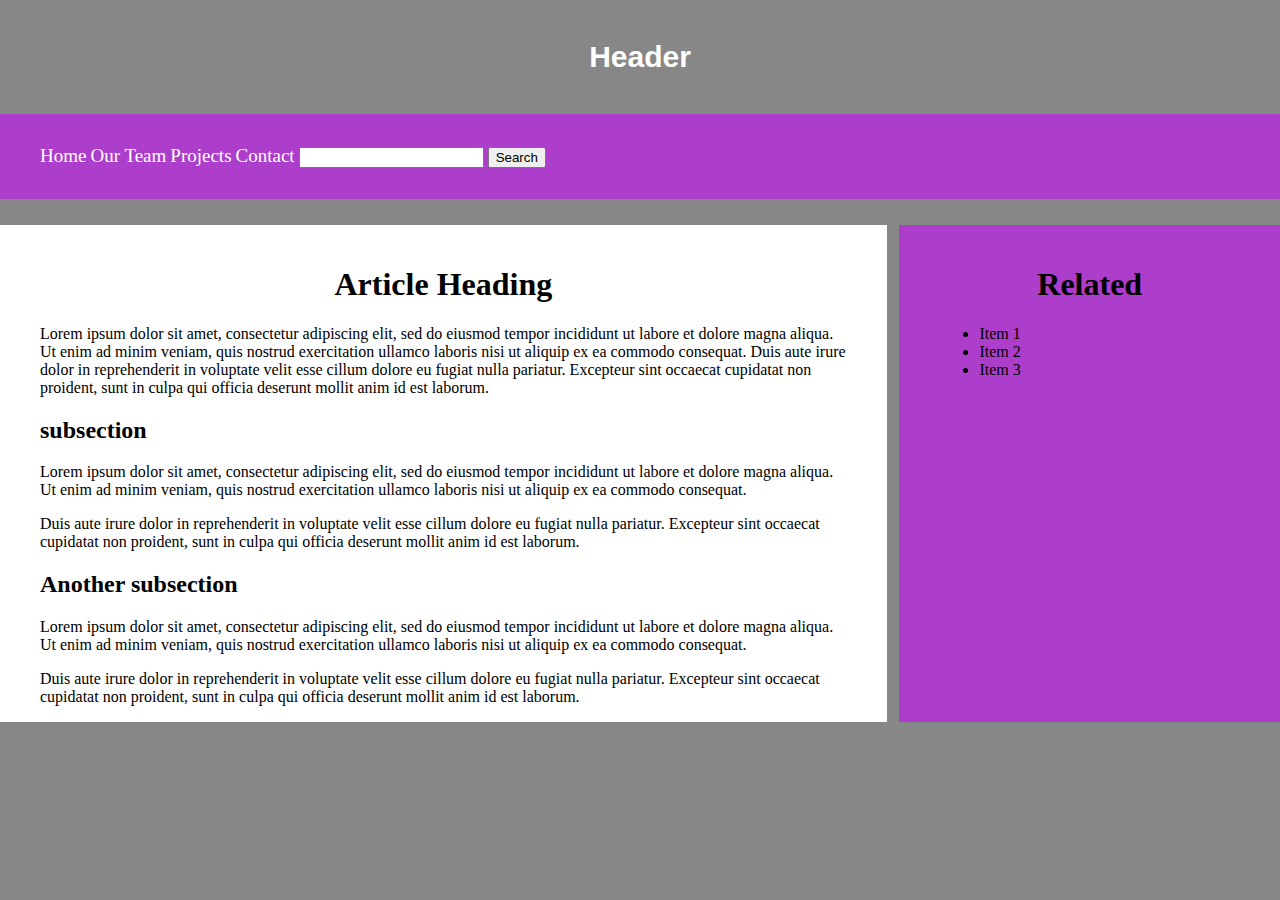
<file: index.html>
<!doctype html>
<html>
<head>
<meta charset="utf-8">
<title>HTML 5 Doc</title>
	<style>
		body,html {padding: 0; margin: 0; background-color: #878787;}
		header h1 { text-align:center;
		font-family: arial, helvetica;
		font-size: 30px;
		}
		header {background-color: #878787;
		color: #fff; padding: 20px 40px; width: 100%; box-sizing: border-box;}
		
		nav { background-color: #AD3DCB; padding: 15px 0; 		   	   margin-bottom: 1%;}
		nav a {color: #fff; font-size: 19px; text-decoration: none;}
		
		nav ul {list-style-type:none; }
		nav ul li {display: inline-block;}

		aside {float: left; 
			   background-color: #AD3DCB; 
			   width: 30%;
			   padding: 20px 40px;
		       box-sizing: border-box;
		   	   margin-top: 1%;
		   	   padding-bottom: 100%;
    		   margin-bottom: -100%}

		article { float: left;
				background-color: #FFFFFF;
				width: 70%;
				padding: 20px 40px;
		        box-sizing: border-box;
		        margin-right: 1%;
		   	    margin-top: 1%;
		   	    padding-bottom: 100%;
    			margin-bottom: -100%
		}

		h1 { text-align: center;
		}

		.divider{
			display: flex;
			overflow: hidden;
		}
	
	</style>
</head>
<body>
	<header>
	<h1>Header</h1>
	</header>
	<nav>
	<ul>
	<li><a href="#">Home</a></li>
	<li><a href="#">Our Team</a></li>
	<li><a href="#">Projects</a></li>
	<li><a href="#">Contact</a></li>
	<li>
	<form>
	<input type='text' name='search'>
	<input type = 'submit' value = "Search">
	</form>
	</li>
	</ul>
	</nav>

	<div class="divider">
	<article>

		<h1>Article Heading</h1>
		<p>Lorem ipsum dolor sit amet, consectetur adipiscing elit, sed do eiusmod tempor incididunt ut labore et dolore magna aliqua. Ut enim ad minim veniam, quis nostrud exercitation ullamco laboris nisi ut aliquip ex ea commodo consequat. Duis aute irure dolor in reprehenderit in voluptate velit esse cillum dolore eu fugiat nulla pariatur. Excepteur sint occaecat cupidatat non proident, sunt in culpa qui officia deserunt mollit anim id est laborum.</p>

		<h2>subsection</h2>

		<p>Lorem ipsum dolor sit amet, consectetur adipiscing elit, sed do eiusmod tempor incididunt ut labore et dolore magna aliqua. Ut enim ad minim veniam, quis nostrud exercitation ullamco laboris nisi ut aliquip ex ea commodo consequat. </p>
		<p> Duis aute irure dolor in reprehenderit in voluptate velit esse cillum dolore eu fugiat nulla pariatur. Excepteur sint occaecat cupidatat non proident, sunt in culpa qui officia deserunt mollit anim id est laborum.</p>

		<h2>Another subsection</h2>

		<p>Lorem ipsum dolor sit amet, consectetur adipiscing elit, sed do eiusmod tempor incididunt ut labore et dolore magna aliqua. Ut enim ad minim veniam, quis nostrud exercitation ullamco laboris nisi ut aliquip ex ea commodo consequat. </p>
		<p> Duis aute irure dolor in reprehenderit in voluptate velit esse cillum dolore eu fugiat nulla pariatur. Excepteur sint occaecat cupidatat non proident, sunt in culpa qui officia deserunt mollit anim id est laborum.</p>
	</article>

	<aside>
		<h1>Related</h1>
		<p><ul type="disc">
   			<li>Item 1</li>
    		<li>Item 2</li>
    		<li>Item 3</li>
			</ul>
		</p>
	</aside>	
	</div>
</body>
</html>
</file>
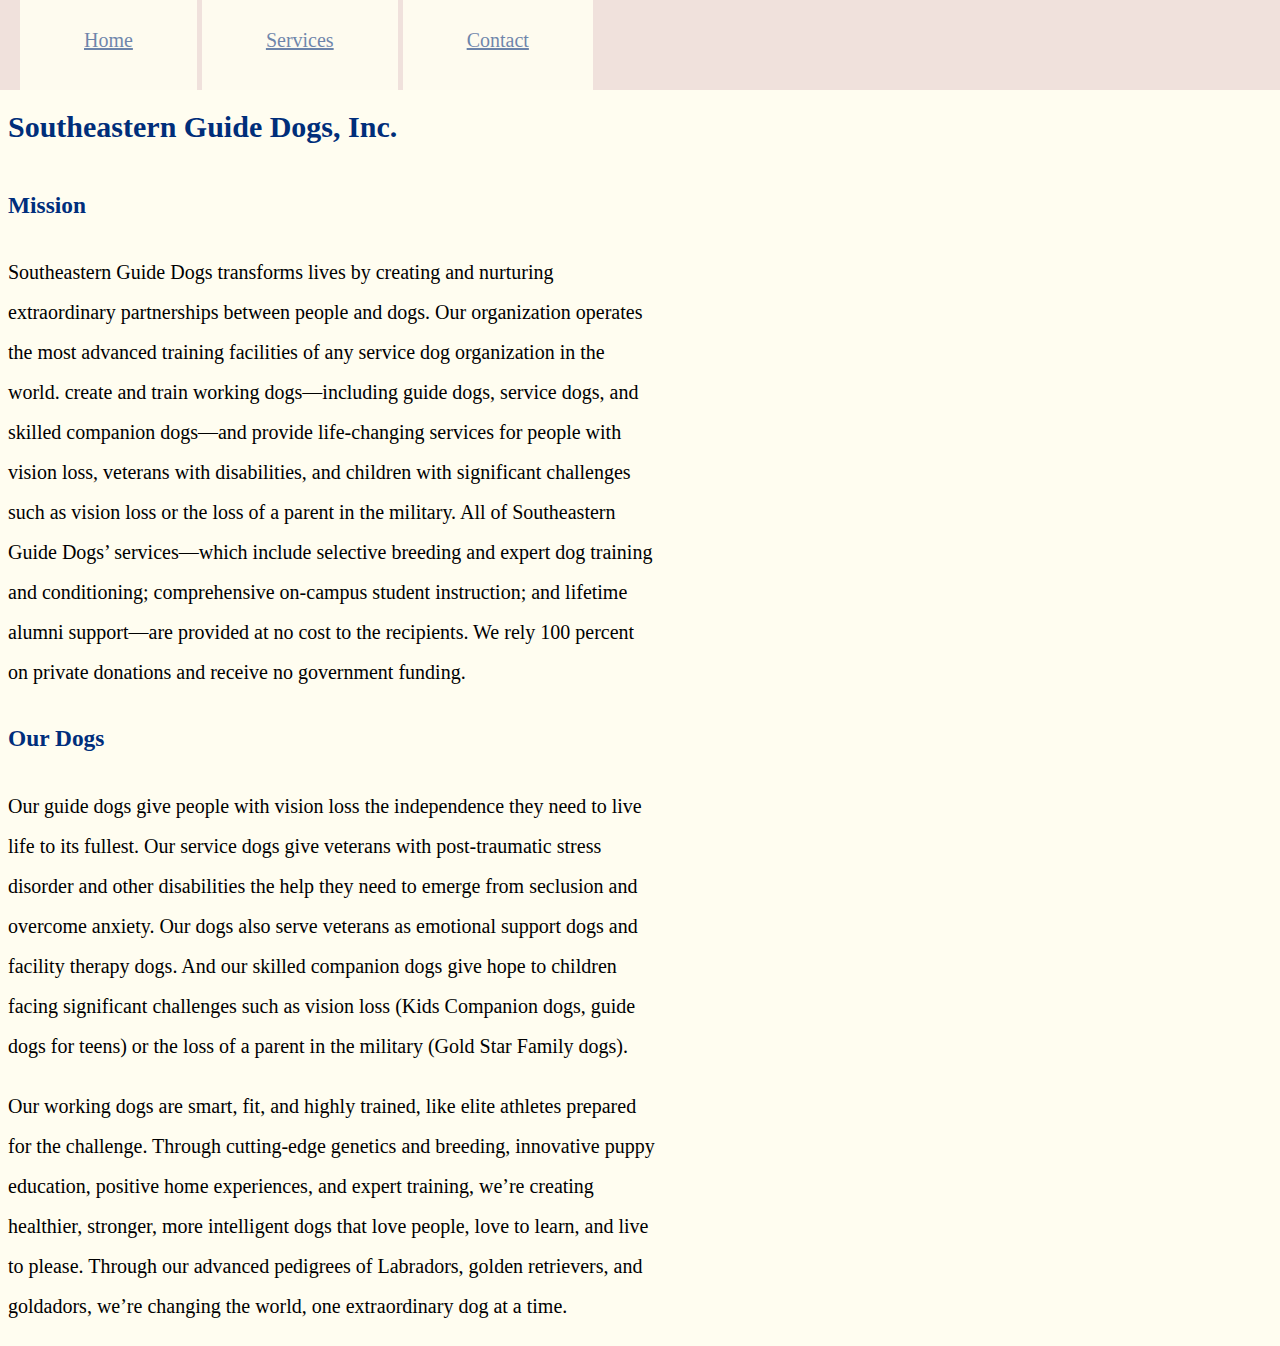
<file: untitled folder/index.html>
<!DOCTYPE html>
<html>
<head>
	<title>Southeastern Guide Dogs</title>
	<link rel="stylesheet" type="text/css" href="stylesheet.css">
</head>
<body>
	<header>
		<a href="./index.html" class="page_button">Home</a> 
		<a href="./services.html" class="page_button">Services</a>
		<a href="./contact.html" class="page_button">Contact</a>
	</header>

	<h2>Southeastern Guide Dogs, Inc.</h2>

	<h3>Mission</h3>

	<p> Southeastern Guide Dogs transforms lives by creating and nurturing extraordinary partnerships between people and dogs. Our organization operates the most advanced training facilities of any service dog organization in the world. create and train working dogs—including guide dogs, service dogs, and skilled companion dogs—and provide life-changing services for people with vision loss, veterans with disabilities, and children with significant challenges such as vision loss or the loss of a parent in the military. All of Southeastern Guide Dogs’ services—which include selective breeding and expert dog training and conditioning; comprehensive on-campus student instruction; and lifetime alumni support—are provided at no cost to the recipients. We rely 100 percent on private donations and receive no government funding.</p>

	<h3>Our Dogs</h3>

	<p>
	Our guide dogs give people with vision loss the independence they need to live life to its fullest. Our service dogs give veterans with post-traumatic stress disorder and other disabilities the help they need to emerge from seclusion and overcome anxiety. Our dogs also serve veterans as emotional support dogs and facility therapy dogs. And our skilled companion dogs give hope to children facing significant challenges such as vision loss (Kids Companion dogs, guide dogs for teens) or the loss of a parent in the military (Gold Star Family dogs).
	</p>
	
	<p>
	Our working dogs are smart, fit, and highly trained, like elite athletes prepared for the challenge. Through cutting-edge genetics and breeding, innovative puppy education, positive home experiences, and expert training, we’re creating healthier, stronger, more intelligent dogs that love people, love to learn, and live to please. Through our advanced pedigrees of Labradors, golden retrievers, and goldadors, we’re changing the world, one extraordinary dog at a time.
	</p>
	
</body>
</html>
</file>
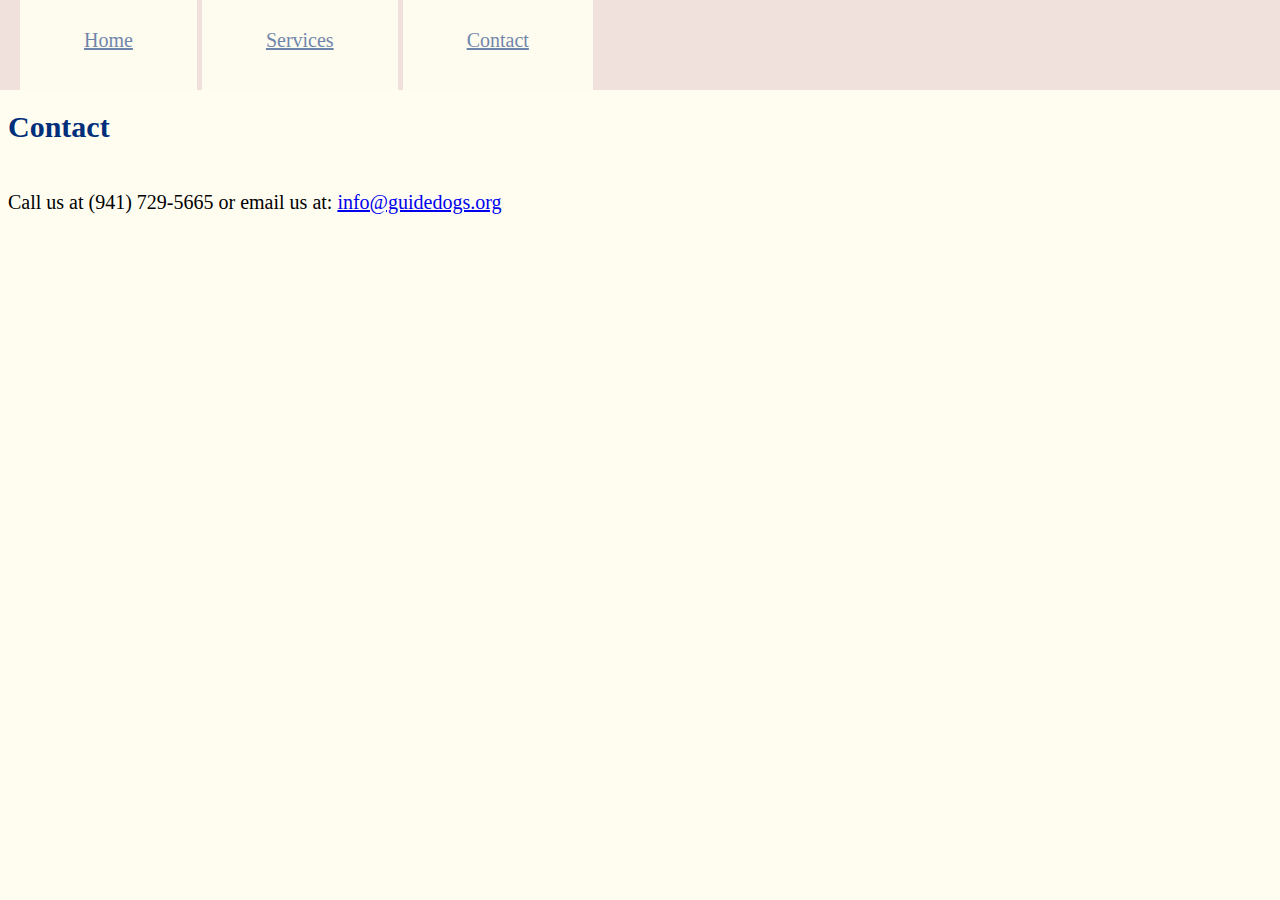
<file: contact.html>
<!DOCTYPE html>
<html>
<head>
	<title>Contact</title>
	<link rel="stylesheet" type="text/css" href="stylesheet.css">
</head>
<body>
	<header>
		<a href="./index.html" class="page_button">Home</a> 
		<a href="./services.html" class="page_button">Services</a>
		<a href="./contact.html" class="page_button">Contact</a>
	</header>

	<h2>Contact</h2>

	<p>
		Call us at (941) 729-5665 or email us at: <span><a href="mailto:info@guidedogs.org"> info@guidedogs.org</a></span>
	</p>

</body>
</html>
</file>
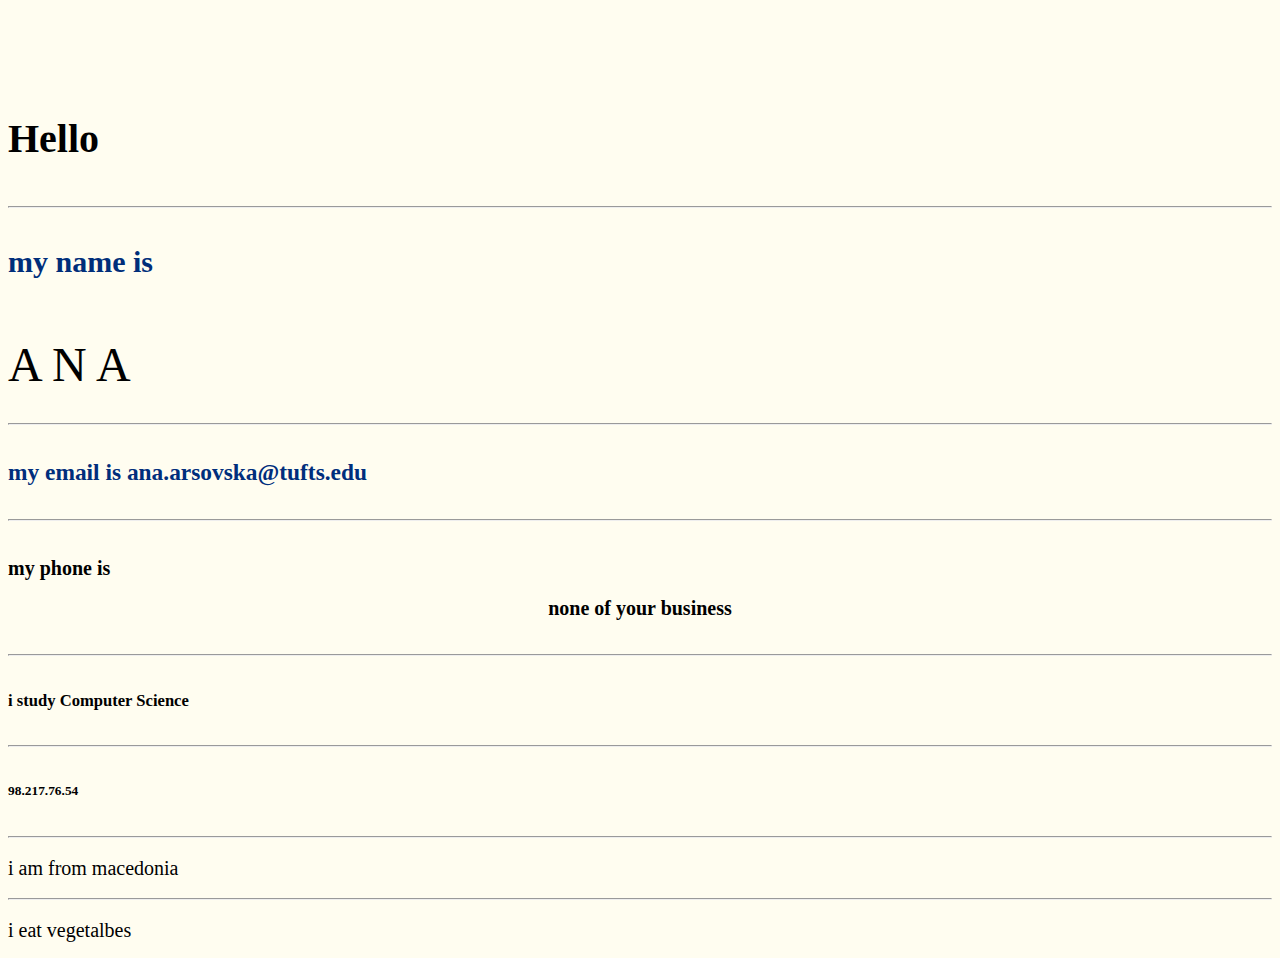
<file: home.html>
<!DOCTYPE html>
<html>
<head>
	<title>Title</title>
	<link rel="stylesheet" href="stylesheet.css">
</head>
<body>
	<h1>Hello</h1>
	<hr />
	<h2>my name is</h2>
	<font size='40'>A N A</font> 
	<hr />
	<h3>my email is ana.arsovska@tufts.edu</h3>
	<hr />
	<h4>my phone is <br /> <center> none of your business </center></h4>
	<hr />
	<h5>i study Computer Science</h5>
	<hr />
	<h6>98.217.76.54</h6>
	<hr />
	<h7>i am from macedonia <br /></h7>
	<hr />
	<h8>i eat vegetalbes</h8>
</body>
</html>
</file>
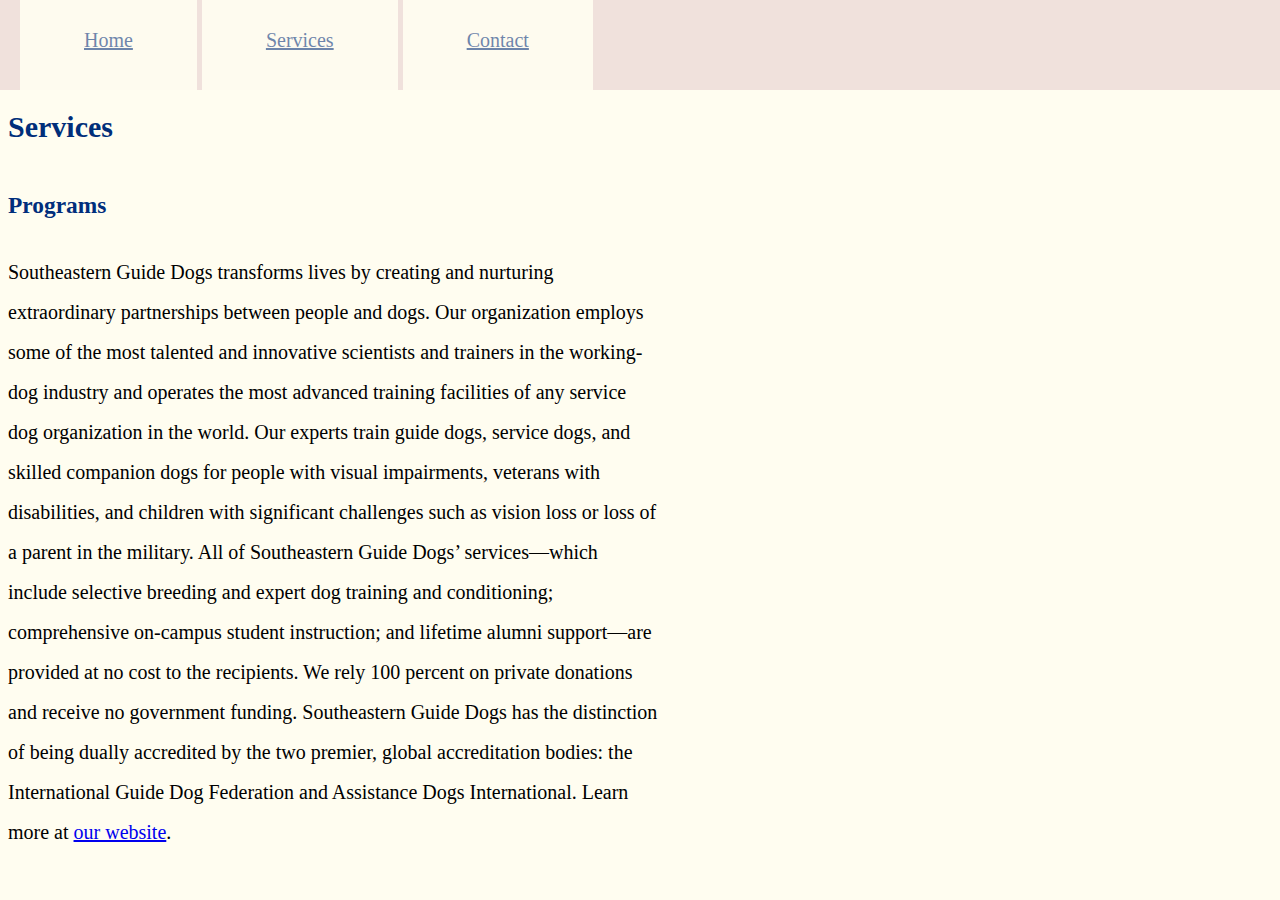
<file: services.html>
<!DOCTYPE html>
<html>
<head>
	<title>Services</title>
	<link rel="stylesheet" type="text/css" href="stylesheet.css">
</head>
<body>
	<header>
		<a href="./index.html" class="page_button">Home</a> 
		<a href="./services.html" class="page_button">Services</a>
		<a href="./contact.html" class="page_button">Contact</a>
	</header>

	<h2>Services</h2>

	<h3>Programs</h3>

	<p>Southeastern Guide Dogs transforms lives by creating and nurturing extraordinary partnerships between people and dogs. Our organization employs some of the most talented and innovative scientists and trainers in the working-dog industry and operates the most advanced training facilities of any service dog organization in the world. Our experts train guide dogs, service dogs, and skilled companion dogs for people with visual impairments, veterans with disabilities, and children with significant challenges such as vision loss or loss of a parent in the military. All of Southeastern Guide Dogs’ services—which include selective breeding and expert dog training and conditioning; comprehensive on-campus student instruction; and lifetime alumni support—are provided at no cost to the recipients. We rely 100 percent on private donations and receive no government funding. Southeastern Guide Dogs has the distinction of being dually accredited by the two premier, global accreditation bodies: the International Guide Dog Federation and Assistance Dogs International. Learn more at <a href="https://www.GuideDogs.org/"> our website</a>.</p>
	
</body>
</html>
</file>
<file: untitled folder/stylesheet.css>
body {
    background-color: #FFFDF0;
    font-size: 20px;
    line-height: 2;
    padding-top: 5%; 
}
h2 {
    color: #002E7A;
}
h3 {
    color: #002E7C;
}
p {
    color: 000000;
    max-width: 65ch;
}
header{
    width:100%;
    top:0px;
    left:0px;
    height: 50px;
    padding:20px;
    position:fixed;
    background-color: #E6CFCF;
    background-image: url(https://www.guidedogs.org/wp-content/uploads/2015/06/logo-guidedogs-hor-blue-520x110.png);
    color: #002E7C;
    font-size: 30;
    font-style: bold;
    opacity: 0.6;
}
.page_button{
    position:relative;
    background-color: #FFFDF0;
    color:#002E7A ;
    padding: 5%;
    opacity: 0.95;
    font-style: bold;
}
</file>
<file: stylesheet.css>
body {
    background-color: #FFFDF0;
    font-size: 20px;
    line-height: 2;
    padding-top: 5%; 
}
h2 {
    color: #002E7A;
}
h3 {
    color: #002E7C;
}
p {
    color: 000000;
    max-width: 65ch;
}
header{
    width:100%;
    top:0px;
    left:0px;
    height: 50px;
    padding:20px;
    position:fixed;
    background-color: #E6CFCF;
    background-image: url(https://www.guidedogs.org/wp-content/uploads/2015/06/logo-guidedogs-hor-blue-520x110.png);
    color: #002E7C;
    font-size: 30;
    font-style: bold;
    opacity: 0.6;
}
.page_button{
    position:relative;
    background-color: #FFFDF0;
    color:#002E7A ;
    padding: 5%;
    opacity: 0.95;
    font-style: bold;
}
</file>
